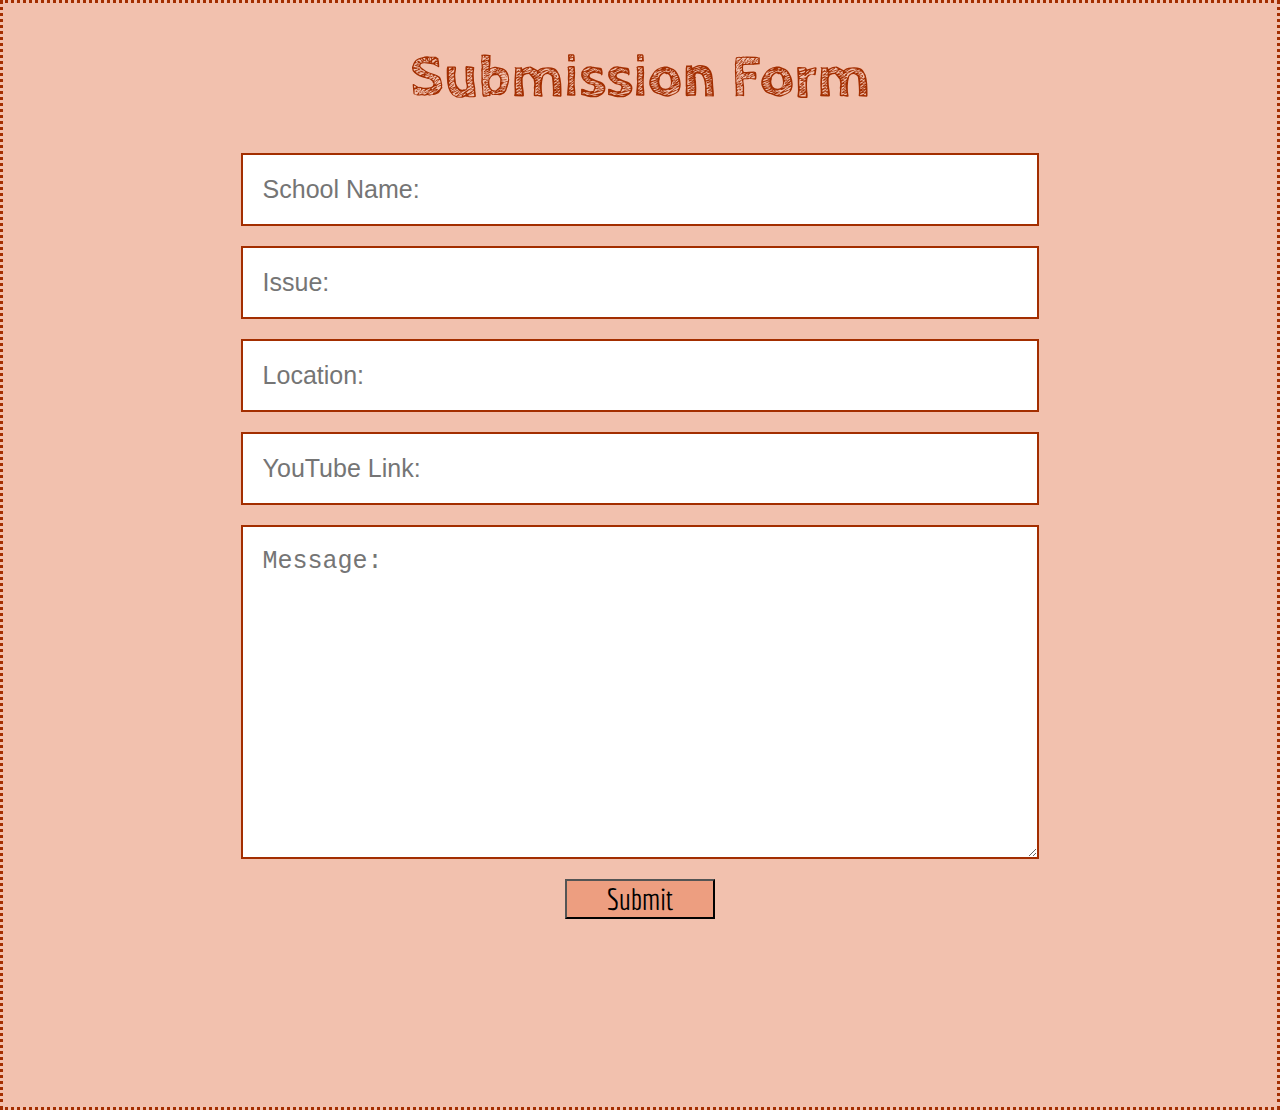
<file: Submission.html>
<!DOCTYPE html>
<html>
  <head>
    <title>Submission Form</title>
      <script src="/Submission.js" defer></script>
      <link rel="stylesheet" href="/Submission.css">
      <script src="https://ajax.googleapis.com/ajax/libs/jquery/3.3.1/jquery.min.js"></script>
      <link href="https://fonts.googleapis.com/css?family=Economica" rel="stylesheet">
      <link href="https://fonts.googleapis.com/css?family=Cabin+Sketch" rel="stylesheet">
  </head>
  <body>
    <h1>Submission Form</h1>
    <p> </p>
    <div>
      <input id= "school" class = "info" placeholder= "School Name:">
      <p> </p>
      <input id = "issue" class = "info" placeholder = "Issue:">
      <p> </p>
      <input id = "location" class = "info" placeholder = "Location:">
      <p> </p>
      <input id = "ytlink" class = "info" placeholder = "YouTube Link:">
      <p> </p>
      <textarea id = "message" class = "info" placeholder = "Message:" rows="10" cols="40"></textarea>
      <p> </p>          
    </div>
    <div id= "submission">
      <button id = "submit" class = "enter"> Submit </button>
    </div>
  </body>
</html>
</file>
<file: Submission.css>
html {
  background-color: #F2C1AE;
  border-style: dotted;
  border-width: 3px;
  border-color:#A32E00;
}

.info {
  display:flex;
  padding:20px;
  margin:20px auto;
  border:2px solid #A32E00;
  width: 60%;
  font-size:25px;
}

.enter {
  background-color: #ED9E80; 
  width: 150px;
  font-family: 'Economica', sans-serif;
  margin-bottom: 180px;
  font-size: 30px;
}

h1 {
  color: #A32E00;
  text-align: center;
  font-family: 'Cabin Sketch', cursive;
  font-size: 60px;
}  

#submission {
  display:flex;
  justify-content:center;
}
</file>
